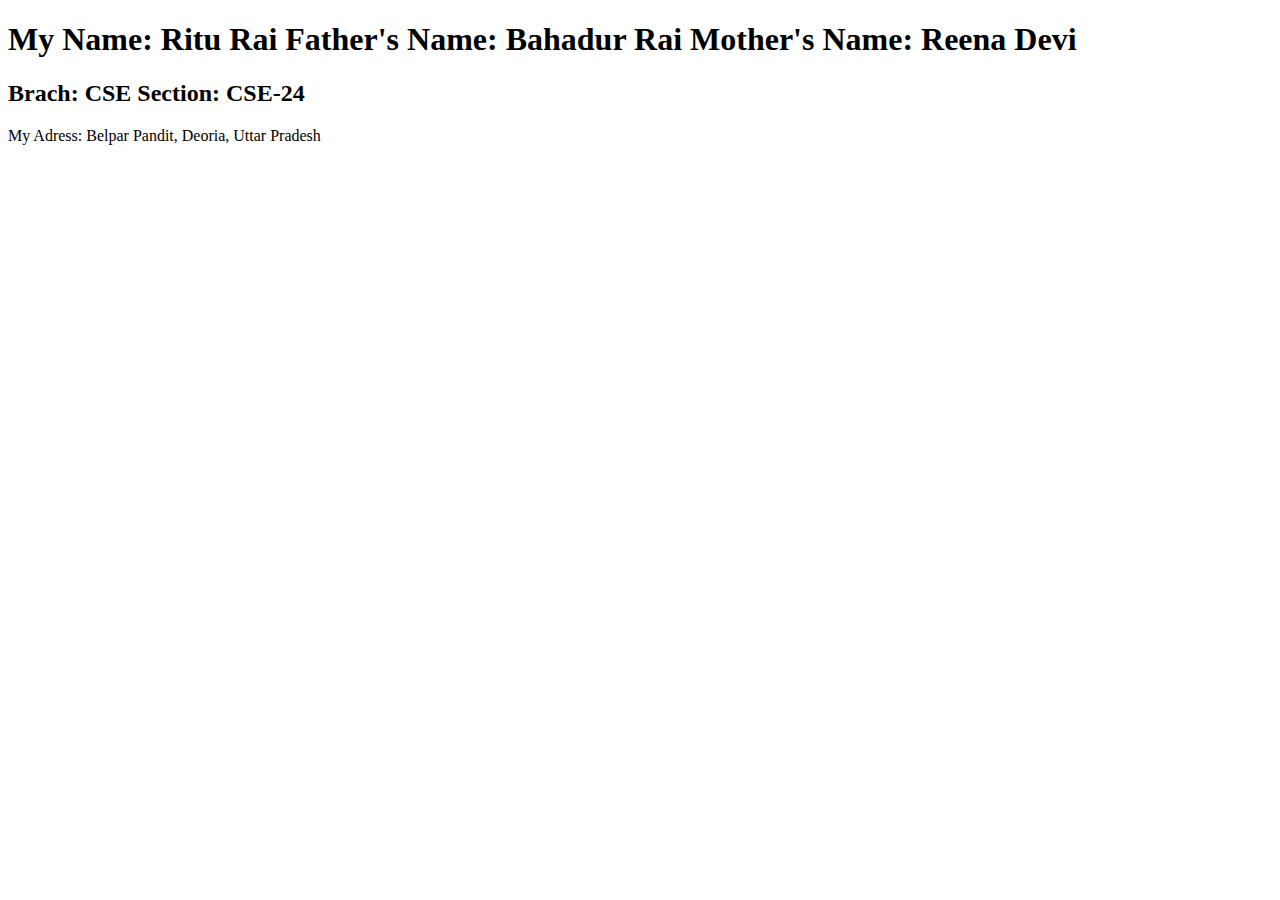
<file: Web-Assignment/index.html>
<!DOCTYPE html>
<html lang="en">
<head>
    <meta charset="UTF-8">
    <meta name="viewport" content="width=device-width, initial-scale=1.0">
    <title>my first HTML Page</title>
</head>
<body>
    <h1>My Name: Ritu Rai
        Father's Name: Bahadur Rai
        Mother's Name: Reena Devi
    </h1>
    <h2>Brach: CSE    
        Section: CSE-24
    </h2>
    <p>My Adress: Belpar Pandit, Deoria, Uttar Pradesh</p>
 
</body>
</html>
</file>
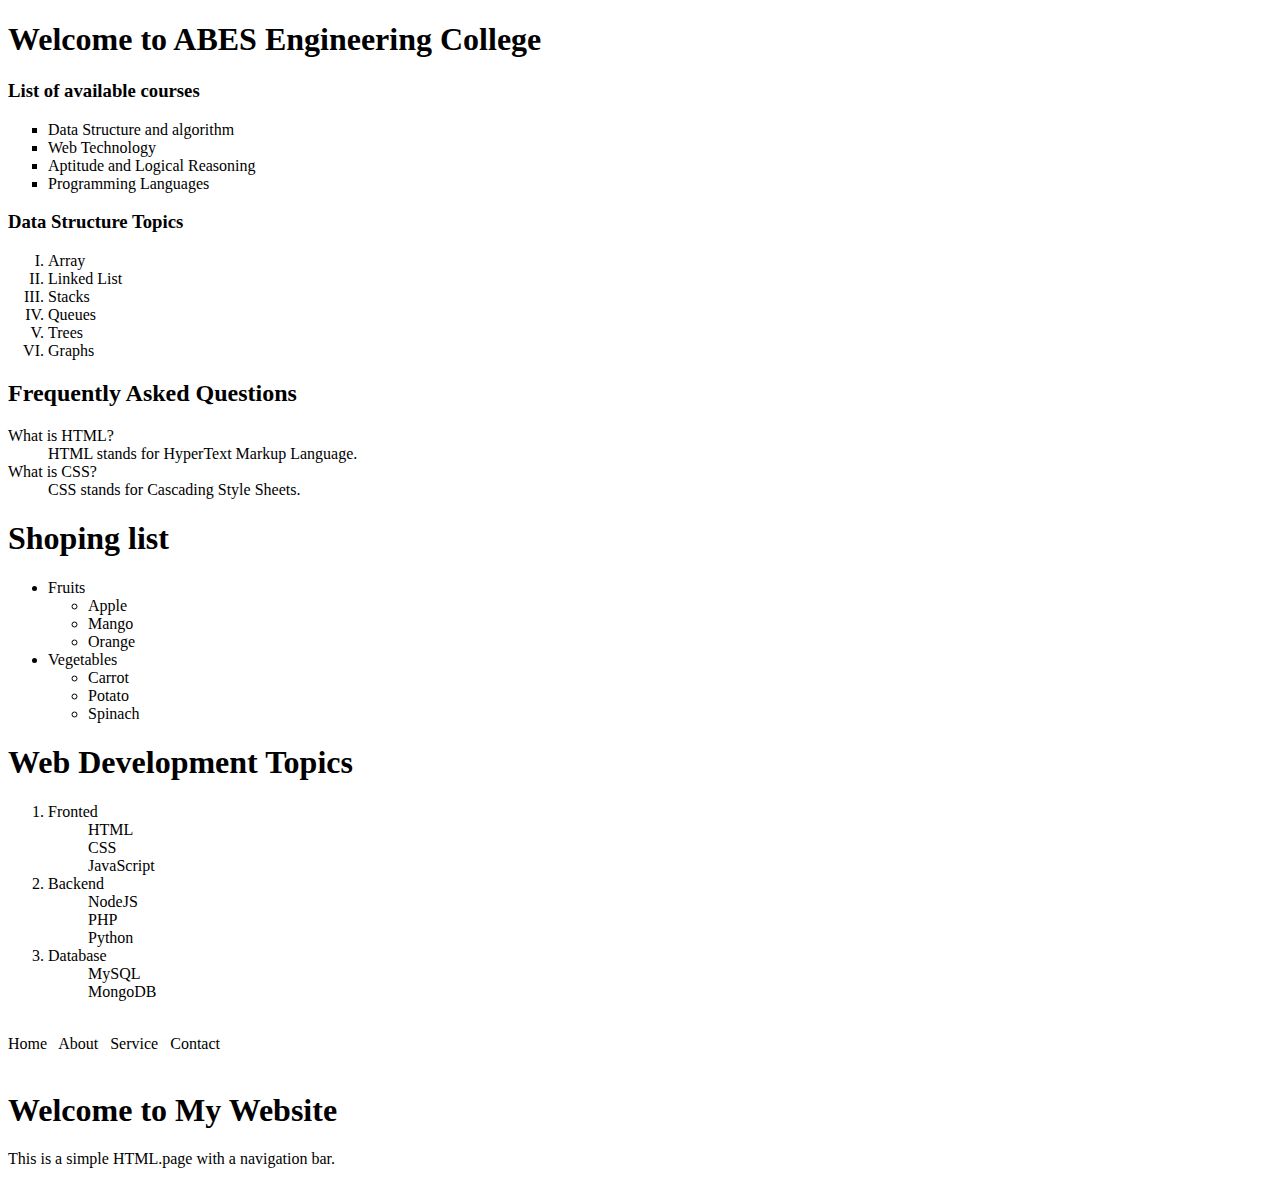
<file: List.html>
<!DOCTYPE html> 
<html>
    <head>
    <body>
        <h1>Welcome to ABES Engineering College</h1>

    <h3>List of available courses</h3>
   
       <!--Ordered list-->   
    <ul type="Square">
        <li>Data Structure and algorithm</li>
        <li>Web Technology</li>
        <li>Aptitude and Logical Reasoning</li>
        <li>Programming Languages</li>
    </ul>   
   
    <h3>Data Structure Topics</h3>
    
     <!--Ordered list with Roman numbers-->    
    <ol type="I" start="1" >
        <li>Array</li>
        <li>Linked List</li>
        <li>Stacks</li>
        <li>Queues</li>
        <li>Trees</li>
        <li>Graphs</li>
    </ol>
     
    <h2>Frequently Asked Questions</h2>
    <dl>
      <dt>What is HTML?</dt>
      <dd>HTML stands for HyperText Markup Language. </dd>
      <dt>What is CSS?</dt>
        <dd>CSS stands for Cascading Style Sheets. </dd>
    </dl>

    <!--Nested Lists-->
    <h1>Shoping list</h1>

    <ul>
        <li>Fruits
            <ul>
            <li>Apple</li>
            <li>Mango</li>
            <li>Orange</li>
            </ul>
        </li>
        <li>Vegetables
            <ul>
            <li>Carrot</li>
            <li>Potato</li>
            <li>Spinach</li>
            </ul>
        </li>
    </ul>
<h1>Web Development Topics</h1>
    <ol>
        <li>Fronted</li>
   
      
        <ol>HTML</ol>
        <ol>CSS</ol>
        <ol>JavaScript</ol>
        <li>Backend</li>
        
    
        <ol>NodeJS</ol>
        <ol>PHP</ol>
        <ol>Python</ol>
        <li>Database</li>
        <ol>MySQL</ol>
        <ol>MongoDB</ol>
    </ol>
        <br>
    <!--Navigation Bar-->
    
    <nav>
        
        <a href ='#'></a>Home</a>&nbsp;&nbsp;
        <a href ='#'></a>About</a>&nbsp;&nbsp;
        <a href ='#'></a>Service</a>&nbsp;&nbsp;
        <a href ='#'></a>Contact</a>&nbsp;&nbsp;
     </nav>
     <br>
     <h1>Welcome to My Website</h1>

     <p>This is a simple HTML.page with a navigation bar.</p>
    </head>
</body>
</file>
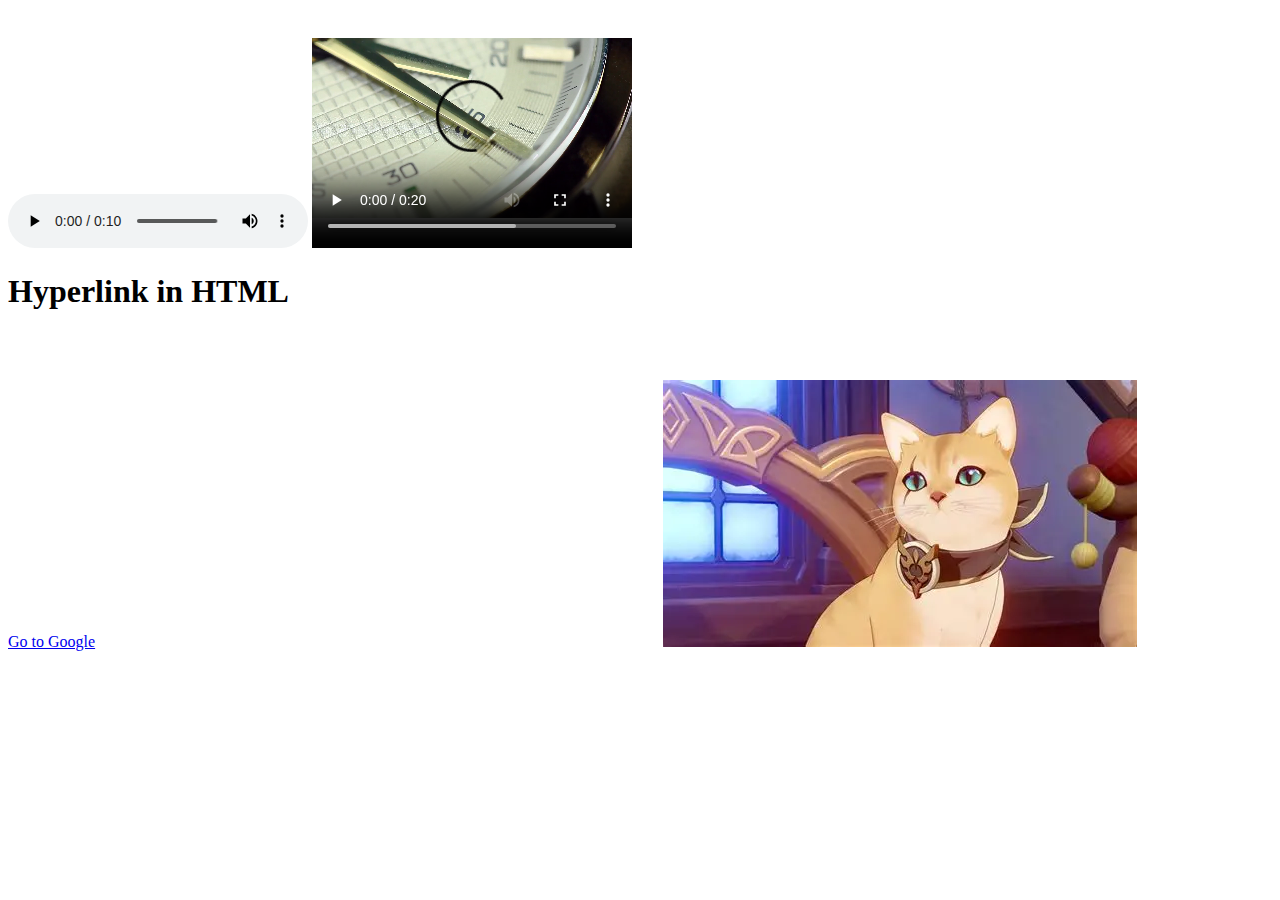
<file: Multimedia.html>
<!DOCTYPE HTML>
<html lang="en">                   
<head>
    <meta charset="UTF-8">
    <meta name="viewport" content="width=device-width, initial-scale=1.0">
    <title>Multimedia in HTML</title>     
</head>
<body>
    
    <audio controls autoplay loop>
        <source src="54321.mp3" type="audio/mpeg">
     </audio>

    <video width="320" height="240" controls>
        <source src="clock.mp4" type="video/mp4">
    </video>

        <h1>Hyperlink in HTML</h1>
        <a href="https://www.google.com/" target="_blank">Go to Google</a>

        <iframe width="560" height="315" src="https://youtu.be/yjbXTOi7lr4?si=fS3aqBzVGbxxmXPQ" title="YouTube video player" frameborder="0" allow="accelerometer; autoplay; clipboard-write; encrypted-media; gyroscope; picture-in-picture; web-share" allowfullscreen></iframe>
        
        <img src="Genshin Cat.webp">
      

  </body>      
  </html>
</file>
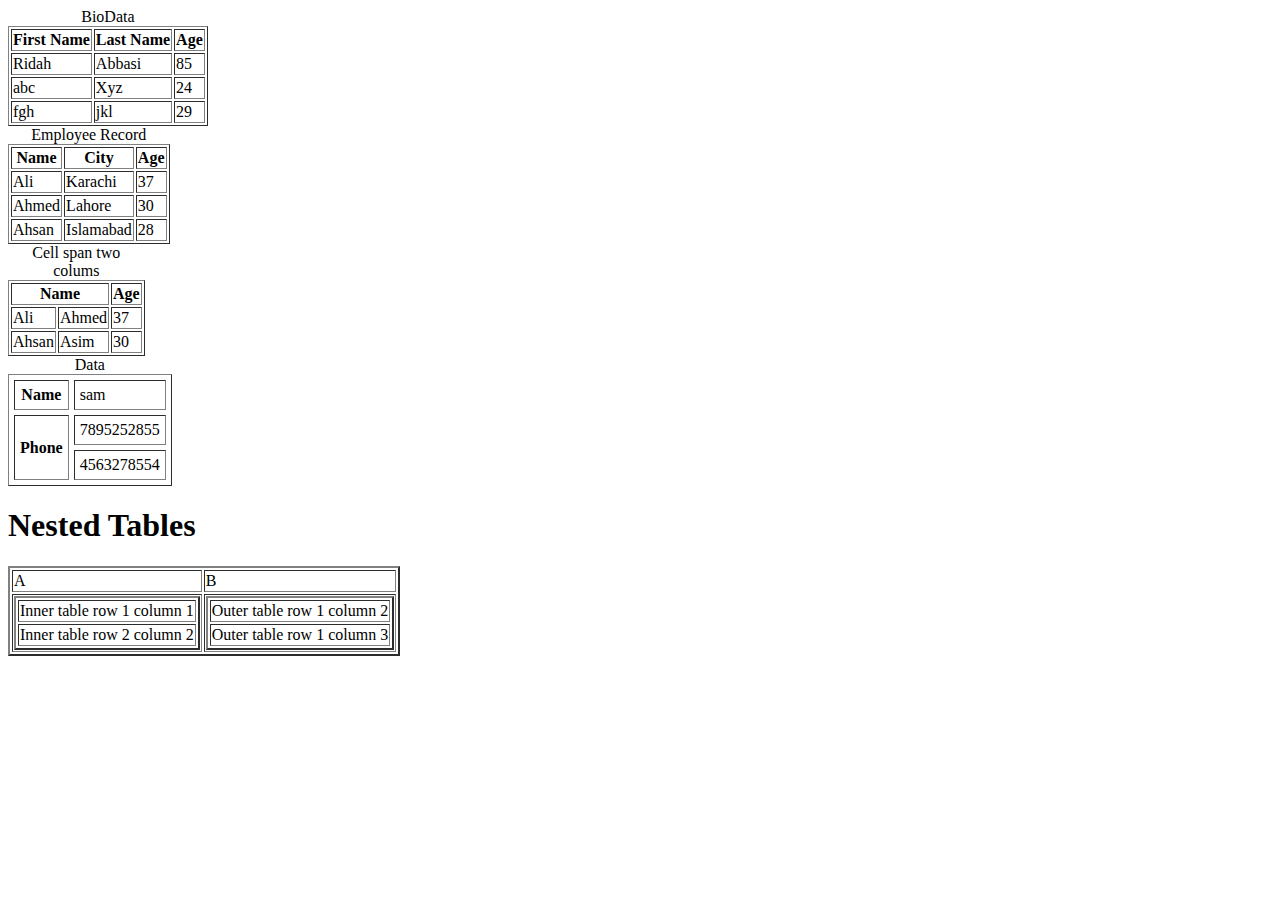
<file: Tables.html>
<!DOCTYPE HTML>
<html lang="en">
<head>  
    <meta charset="UTF-8">
    <meta name="viewport" content="width=device-width, initial-scale=1.0">
    <title>HTML Tables</title>
</head>
<body>
  <table border="1">
    <caption>BioData</caption>
  
   <thead> 
    <tr>
        <th>First Name</th>
        <th>Last Name</th>
        <th>Age</th>
    </tr>
    </thead>
   
    <tbody>
    <tr>
        <td>Ridah</td>
        <td>Abbasi</td>
        <td>85</td>
    </tr>



    <tr>
        <td>abc</td>
        <td>Xyz</td>
        <td>24</td>
    </tr>

    <tr>
        <td>fgh</td>
        <td>jkl</td>
        <td>29</td>
    </tr>
    </tbody>
    </table>

    <table border="1">
        <caption>Employee Record</caption>
       <tbody>
        <tr>
            <th>Name</th>
            <th>City</th>
            <th>Age</th>
        </tr>
        <tr>
            <td>Ali</td>
            <td>Karachi</td>
            <td>37</td>
        </tr>
        <tr>
            <td>Ahmed</td>
            <td>Lahore</td>
            <td>30</td>
        </tr>
        <tr>    
            <td>Ahsan</td>
            <td>Islamabad</td>
            <td>28</td>  
        </tr>
        </tbody>     
    </table>
<table border="1">
    <caption>Cell span two colums</caption>
    <thead>
        <tr>
            <th colspan="2">Name</th>
            <th>Age</th>
        </tr>
        </thead>
        
    <tbody>
        <tr>
            <td>Ali</td>
            <td>Ahmed</td>
            <td>37</td>
        </tr>
        <tr>
            <td>Ahsan</td>
            <td>Asim</td>
            <td>30</td>
        </tr>  
    </tbody>
</table>

<table border="1" cellpadding="5px" cellspacing="5px">
    <caption>Data</caption>
    <tr>
        <th>Name</th>
        <td>sam</td>
    </tr>
    <tr>
        <th rowspan="2">Phone</th>
        <td>7895252855</td>
        <tr><td>4563278554</td></tr>   
    </tr>
    </table>

    

    <!--NESTED TABLES-->
    <h1>Nested Tables</h1>
    <table border="2">
        <tr><td>A</td>
            <td>B</td>
    
        </tr>
              <td>
                <table border="2">
                    <tr><td>Inner table row 1 column 1</td></tr>
                   <tr> <td>Inner table row 2 column 2</td>
                    </tr>
                </table>
                </td>
            <td>
                <table border="2">
               <tr><td>Outer table row 1 column 2</td></tr>
                <tr><td>Outer table row 1 column 3</td></tr>
    
</table>
            </td>    
        
            
</body>
</html>
</file>
